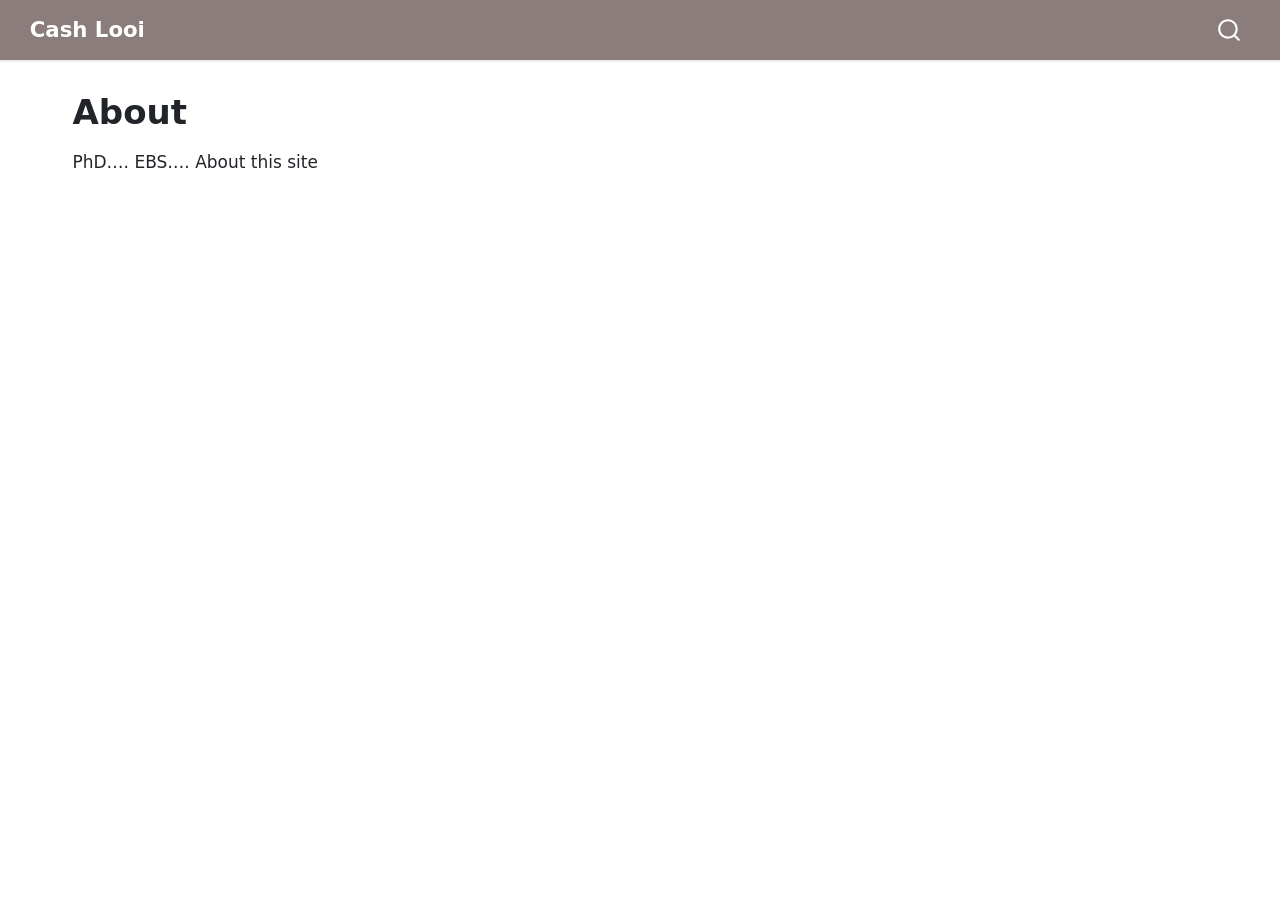
<file: docs/about.html>
<!DOCTYPE html>
<html xmlns="http://www.w3.org/1999/xhtml" lang="en" xml:lang="en"><head>

<meta charset="utf-8">
<meta name="generator" content="quarto-1.6.42">

<meta name="viewport" content="width=device-width, initial-scale=1.0, user-scalable=yes">


<title>About – Cash Looi</title>
<style>
code{white-space: pre-wrap;}
span.smallcaps{font-variant: small-caps;}
div.columns{display: flex; gap: min(4vw, 1.5em);}
div.column{flex: auto; overflow-x: auto;}
div.hanging-indent{margin-left: 1.5em; text-indent: -1.5em;}
ul.task-list{list-style: none;}
ul.task-list li input[type="checkbox"] {
  width: 0.8em;
  margin: 0 0.8em 0.2em -1em; /* quarto-specific, see https://github.com/quarto-dev/quarto-cli/issues/4556 */ 
  vertical-align: middle;
}
</style>


<script src="site_libs/quarto-nav/quarto-nav.js"></script>
<script src="site_libs/quarto-nav/headroom.min.js"></script>
<script src="site_libs/clipboard/clipboard.min.js"></script>
<script src="site_libs/quarto-search/autocomplete.umd.js"></script>
<script src="site_libs/quarto-search/fuse.min.js"></script>
<script src="site_libs/quarto-search/quarto-search.js"></script>
<meta name="quarto:offset" content="./">
<script src="site_libs/quarto-html/quarto.js"></script>
<script src="site_libs/quarto-html/popper.min.js"></script>
<script src="site_libs/quarto-html/tippy.umd.min.js"></script>
<script src="site_libs/quarto-html/anchor.min.js"></script>
<link href="site_libs/quarto-html/tippy.css" rel="stylesheet">
<link href="site_libs/quarto-html/quarto-syntax-highlighting-2f5df379a58b258e96c21c0638c20c03.css" rel="stylesheet" id="quarto-text-highlighting-styles">
<script src="site_libs/bootstrap/bootstrap.min.js"></script>
<link href="site_libs/bootstrap/bootstrap-icons.css" rel="stylesheet">
<link href="site_libs/bootstrap/bootstrap-0cb5735cee7cc8ae56ecf7c7052d4876.min.css" rel="stylesheet" append-hash="true" id="quarto-bootstrap" data-mode="light">
<script id="quarto-search-options" type="application/json">{
  "location": "navbar",
  "copy-button": false,
  "collapse-after": 3,
  "panel-placement": "end",
  "type": "overlay",
  "limit": 50,
  "keyboard-shortcut": [
    "f",
    "/",
    "s"
  ],
  "show-item-context": false,
  "language": {
    "search-no-results-text": "No results",
    "search-matching-documents-text": "matching documents",
    "search-copy-link-title": "Copy link to search",
    "search-hide-matches-text": "Hide additional matches",
    "search-more-match-text": "more match in this document",
    "search-more-matches-text": "more matches in this document",
    "search-clear-button-title": "Clear",
    "search-text-placeholder": "",
    "search-detached-cancel-button-title": "Cancel",
    "search-submit-button-title": "Submit",
    "search-label": "Search"
  }
}</script>


<link rel="stylesheet" href="styles.css">
</head>

<body class="nav-fixed">

<div id="quarto-search-results"></div>
  <header id="quarto-header" class="headroom fixed-top">
    <nav class="navbar navbar-expand-lg " data-bs-theme="dark">
      <div class="navbar-container container-fluid">
      <div class="navbar-brand-container mx-auto">
    <a class="navbar-brand" href="./index.html">
    <span class="navbar-title">Cash Looi</span>
    </a>
  </div>
        <div class="quarto-navbar-tools tools-end">
</div>
          <div id="quarto-search" class="" title="Search"></div>
      </div> <!-- /container-fluid -->
    </nav>
</header>
<!-- content -->
<div id="quarto-content" class="quarto-container page-columns page-rows-contents page-layout-full page-navbar">
<!-- sidebar -->
<!-- margin-sidebar -->
    
<!-- main -->
<main class="content column-page" id="quarto-document-content">

<header id="title-block-header" class="quarto-title-block default">
<div class="quarto-title">
<h1 class="title">About</h1>
</div>



<div class="quarto-title-meta column-page">

    
  
    
  </div>
  


</header>


<p>PhD…. EBS…. About this site</p>



</main> <!-- /main -->
<script id="quarto-html-after-body" type="application/javascript">
window.document.addEventListener("DOMContentLoaded", function (event) {
  const toggleBodyColorMode = (bsSheetEl) => {
    const mode = bsSheetEl.getAttribute("data-mode");
    const bodyEl = window.document.querySelector("body");
    if (mode === "dark") {
      bodyEl.classList.add("quarto-dark");
      bodyEl.classList.remove("quarto-light");
    } else {
      bodyEl.classList.add("quarto-light");
      bodyEl.classList.remove("quarto-dark");
    }
  }
  const toggleBodyColorPrimary = () => {
    const bsSheetEl = window.document.querySelector("link#quarto-bootstrap");
    if (bsSheetEl) {
      toggleBodyColorMode(bsSheetEl);
    }
  }
  toggleBodyColorPrimary();  
  const icon = "";
  const anchorJS = new window.AnchorJS();
  anchorJS.options = {
    placement: 'right',
    icon: icon
  };
  anchorJS.add('.anchored');
  const isCodeAnnotation = (el) => {
    for (const clz of el.classList) {
      if (clz.startsWith('code-annotation-')) {                     
        return true;
      }
    }
    return false;
  }
  const onCopySuccess = function(e) {
    // button target
    const button = e.trigger;
    // don't keep focus
    button.blur();
    // flash "checked"
    button.classList.add('code-copy-button-checked');
    var currentTitle = button.getAttribute("title");
    button.setAttribute("title", "Copied!");
    let tooltip;
    if (window.bootstrap) {
      button.setAttribute("data-bs-toggle", "tooltip");
      button.setAttribute("data-bs-placement", "left");
      button.setAttribute("data-bs-title", "Copied!");
      tooltip = new bootstrap.Tooltip(button, 
        { trigger: "manual", 
          customClass: "code-copy-button-tooltip",
          offset: [0, -8]});
      tooltip.show();    
    }
    setTimeout(function() {
      if (tooltip) {
        tooltip.hide();
        button.removeAttribute("data-bs-title");
        button.removeAttribute("data-bs-toggle");
        button.removeAttribute("data-bs-placement");
      }
      button.setAttribute("title", currentTitle);
      button.classList.remove('code-copy-button-checked');
    }, 1000);
    // clear code selection
    e.clearSelection();
  }
  const getTextToCopy = function(trigger) {
      const codeEl = trigger.previousElementSibling.cloneNode(true);
      for (const childEl of codeEl.children) {
        if (isCodeAnnotation(childEl)) {
          childEl.remove();
        }
      }
      return codeEl.innerText;
  }
  const clipboard = new window.ClipboardJS('.code-copy-button:not([data-in-quarto-modal])', {
    text: getTextToCopy
  });
  clipboard.on('success', onCopySuccess);
  if (window.document.getElementById('quarto-embedded-source-code-modal')) {
    const clipboardModal = new window.ClipboardJS('.code-copy-button[data-in-quarto-modal]', {
      text: getTextToCopy,
      container: window.document.getElementById('quarto-embedded-source-code-modal')
    });
    clipboardModal.on('success', onCopySuccess);
  }
    var localhostRegex = new RegExp(/^(?:http|https):\/\/localhost\:?[0-9]*\//);
    var mailtoRegex = new RegExp(/^mailto:/);
      var filterRegex = new RegExp('/' + window.location.host + '/');
    var isInternal = (href) => {
        return filterRegex.test(href) || localhostRegex.test(href) || mailtoRegex.test(href);
    }
    // Inspect non-navigation links and adorn them if external
 	var links = window.document.querySelectorAll('a[href]:not(.nav-link):not(.navbar-brand):not(.toc-action):not(.sidebar-link):not(.sidebar-item-toggle):not(.pagination-link):not(.no-external):not([aria-hidden]):not(.dropdown-item):not(.quarto-navigation-tool):not(.about-link)');
    for (var i=0; i<links.length; i++) {
      const link = links[i];
      if (!isInternal(link.href)) {
        // undo the damage that might have been done by quarto-nav.js in the case of
        // links that we want to consider external
        if (link.dataset.originalHref !== undefined) {
          link.href = link.dataset.originalHref;
        }
      }
    }
  function tippyHover(el, contentFn, onTriggerFn, onUntriggerFn) {
    const config = {
      allowHTML: true,
      maxWidth: 500,
      delay: 100,
      arrow: false,
      appendTo: function(el) {
          return el.parentElement;
      },
      interactive: true,
      interactiveBorder: 10,
      theme: 'quarto',
      placement: 'bottom-start',
    };
    if (contentFn) {
      config.content = contentFn;
    }
    if (onTriggerFn) {
      config.onTrigger = onTriggerFn;
    }
    if (onUntriggerFn) {
      config.onUntrigger = onUntriggerFn;
    }
    window.tippy(el, config); 
  }
  const noterefs = window.document.querySelectorAll('a[role="doc-noteref"]');
  for (var i=0; i<noterefs.length; i++) {
    const ref = noterefs[i];
    tippyHover(ref, function() {
      // use id or data attribute instead here
      let href = ref.getAttribute('data-footnote-href') || ref.getAttribute('href');
      try { href = new URL(href).hash; } catch {}
      const id = href.replace(/^#\/?/, "");
      const note = window.document.getElementById(id);
      if (note) {
        return note.innerHTML;
      } else {
        return "";
      }
    });
  }
  const xrefs = window.document.querySelectorAll('a.quarto-xref');
  const processXRef = (id, note) => {
    // Strip column container classes
    const stripColumnClz = (el) => {
      el.classList.remove("page-full", "page-columns");
      if (el.children) {
        for (const child of el.children) {
          stripColumnClz(child);
        }
      }
    }
    stripColumnClz(note)
    if (id === null || id.startsWith('sec-')) {
      // Special case sections, only their first couple elements
      const container = document.createElement("div");
      if (note.children && note.children.length > 2) {
        container.appendChild(note.children[0].cloneNode(true));
        for (let i = 1; i < note.children.length; i++) {
          const child = note.children[i];
          if (child.tagName === "P" && child.innerText === "") {
            continue;
          } else {
            container.appendChild(child.cloneNode(true));
            break;
          }
        }
        if (window.Quarto?.typesetMath) {
          window.Quarto.typesetMath(container);
        }
        return container.innerHTML
      } else {
        if (window.Quarto?.typesetMath) {
          window.Quarto.typesetMath(note);
        }
        return note.innerHTML;
      }
    } else {
      // Remove any anchor links if they are present
      const anchorLink = note.querySelector('a.anchorjs-link');
      if (anchorLink) {
        anchorLink.remove();
      }
      if (window.Quarto?.typesetMath) {
        window.Quarto.typesetMath(note);
      }
      if (note.classList.contains("callout")) {
        return note.outerHTML;
      } else {
        return note.innerHTML;
      }
    }
  }
  for (var i=0; i<xrefs.length; i++) {
    const xref = xrefs[i];
    tippyHover(xref, undefined, function(instance) {
      instance.disable();
      let url = xref.getAttribute('href');
      let hash = undefined; 
      if (url.startsWith('#')) {
        hash = url;
      } else {
        try { hash = new URL(url).hash; } catch {}
      }
      if (hash) {
        const id = hash.replace(/^#\/?/, "");
        const note = window.document.getElementById(id);
        if (note !== null) {
          try {
            const html = processXRef(id, note.cloneNode(true));
            instance.setContent(html);
          } finally {
            instance.enable();
            instance.show();
          }
        } else {
          // See if we can fetch this
          fetch(url.split('#')[0])
          .then(res => res.text())
          .then(html => {
            const parser = new DOMParser();
            const htmlDoc = parser.parseFromString(html, "text/html");
            const note = htmlDoc.getElementById(id);
            if (note !== null) {
              const html = processXRef(id, note);
              instance.setContent(html);
            } 
          }).finally(() => {
            instance.enable();
            instance.show();
          });
        }
      } else {
        // See if we can fetch a full url (with no hash to target)
        // This is a special case and we should probably do some content thinning / targeting
        fetch(url)
        .then(res => res.text())
        .then(html => {
          const parser = new DOMParser();
          const htmlDoc = parser.parseFromString(html, "text/html");
          const note = htmlDoc.querySelector('main.content');
          if (note !== null) {
            // This should only happen for chapter cross references
            // (since there is no id in the URL)
            // remove the first header
            if (note.children.length > 0 && note.children[0].tagName === "HEADER") {
              note.children[0].remove();
            }
            const html = processXRef(null, note);
            instance.setContent(html);
          } 
        }).finally(() => {
          instance.enable();
          instance.show();
        });
      }
    }, function(instance) {
    });
  }
      let selectedAnnoteEl;
      const selectorForAnnotation = ( cell, annotation) => {
        let cellAttr = 'data-code-cell="' + cell + '"';
        let lineAttr = 'data-code-annotation="' +  annotation + '"';
        const selector = 'span[' + cellAttr + '][' + lineAttr + ']';
        return selector;
      }
      const selectCodeLines = (annoteEl) => {
        const doc = window.document;
        const targetCell = annoteEl.getAttribute("data-target-cell");
        const targetAnnotation = annoteEl.getAttribute("data-target-annotation");
        const annoteSpan = window.document.querySelector(selectorForAnnotation(targetCell, targetAnnotation));
        const lines = annoteSpan.getAttribute("data-code-lines").split(",");
        const lineIds = lines.map((line) => {
          return targetCell + "-" + line;
        })
        let top = null;
        let height = null;
        let parent = null;
        if (lineIds.length > 0) {
            //compute the position of the single el (top and bottom and make a div)
            const el = window.document.getElementById(lineIds[0]);
            top = el.offsetTop;
            height = el.offsetHeight;
            parent = el.parentElement.parentElement;
          if (lineIds.length > 1) {
            const lastEl = window.document.getElementById(lineIds[lineIds.length - 1]);
            const bottom = lastEl.offsetTop + lastEl.offsetHeight;
            height = bottom - top;
          }
          if (top !== null && height !== null && parent !== null) {
            // cook up a div (if necessary) and position it 
            let div = window.document.getElementById("code-annotation-line-highlight");
            if (div === null) {
              div = window.document.createElement("div");
              div.setAttribute("id", "code-annotation-line-highlight");
              div.style.position = 'absolute';
              parent.appendChild(div);
            }
            div.style.top = top - 2 + "px";
            div.style.height = height + 4 + "px";
            div.style.left = 0;
            let gutterDiv = window.document.getElementById("code-annotation-line-highlight-gutter");
            if (gutterDiv === null) {
              gutterDiv = window.document.createElement("div");
              gutterDiv.setAttribute("id", "code-annotation-line-highlight-gutter");
              gutterDiv.style.position = 'absolute';
              const codeCell = window.document.getElementById(targetCell);
              const gutter = codeCell.querySelector('.code-annotation-gutter');
              gutter.appendChild(gutterDiv);
            }
            gutterDiv.style.top = top - 2 + "px";
            gutterDiv.style.height = height + 4 + "px";
          }
          selectedAnnoteEl = annoteEl;
        }
      };
      const unselectCodeLines = () => {
        const elementsIds = ["code-annotation-line-highlight", "code-annotation-line-highlight-gutter"];
        elementsIds.forEach((elId) => {
          const div = window.document.getElementById(elId);
          if (div) {
            div.remove();
          }
        });
        selectedAnnoteEl = undefined;
      };
        // Handle positioning of the toggle
    window.addEventListener(
      "resize",
      throttle(() => {
        elRect = undefined;
        if (selectedAnnoteEl) {
          selectCodeLines(selectedAnnoteEl);
        }
      }, 10)
    );
    function throttle(fn, ms) {
    let throttle = false;
    let timer;
      return (...args) => {
        if(!throttle) { // first call gets through
            fn.apply(this, args);
            throttle = true;
        } else { // all the others get throttled
            if(timer) clearTimeout(timer); // cancel #2
            timer = setTimeout(() => {
              fn.apply(this, args);
              timer = throttle = false;
            }, ms);
        }
      };
    }
      // Attach click handler to the DT
      const annoteDls = window.document.querySelectorAll('dt[data-target-cell]');
      for (const annoteDlNode of annoteDls) {
        annoteDlNode.addEventListener('click', (event) => {
          const clickedEl = event.target;
          if (clickedEl !== selectedAnnoteEl) {
            unselectCodeLines();
            const activeEl = window.document.querySelector('dt[data-target-cell].code-annotation-active');
            if (activeEl) {
              activeEl.classList.remove('code-annotation-active');
            }
            selectCodeLines(clickedEl);
            clickedEl.classList.add('code-annotation-active');
          } else {
            // Unselect the line
            unselectCodeLines();
            clickedEl.classList.remove('code-annotation-active');
          }
        });
      }
  const findCites = (el) => {
    const parentEl = el.parentElement;
    if (parentEl) {
      const cites = parentEl.dataset.cites;
      if (cites) {
        return {
          el,
          cites: cites.split(' ')
        };
      } else {
        return findCites(el.parentElement)
      }
    } else {
      return undefined;
    }
  };
  var bibliorefs = window.document.querySelectorAll('a[role="doc-biblioref"]');
  for (var i=0; i<bibliorefs.length; i++) {
    const ref = bibliorefs[i];
    const citeInfo = findCites(ref);
    if (citeInfo) {
      tippyHover(citeInfo.el, function() {
        var popup = window.document.createElement('div');
        citeInfo.cites.forEach(function(cite) {
          var citeDiv = window.document.createElement('div');
          citeDiv.classList.add('hanging-indent');
          citeDiv.classList.add('csl-entry');
          var biblioDiv = window.document.getElementById('ref-' + cite);
          if (biblioDiv) {
            citeDiv.innerHTML = biblioDiv.innerHTML;
          }
          popup.appendChild(citeDiv);
        });
        return popup.innerHTML;
      });
    }
  }
});
</script>
</div> <!-- /content -->




</body></html>
</file>
<file: docs/site_libs/quarto-html/tippy.css>
.tippy-box[data-animation=fade][data-state=hidden]{opacity:0}[data-tippy-root]{max-width:calc(100vw - 10px)}.tippy-box{position:relative;background-color:#333;color:#fff;border-radius:4px;font-size:14px;line-height:1.4;white-space:normal;outline:0;transition-property:transform,visibility,opacity}.tippy-box[data-placement^=top]>.tippy-arrow{bottom:0}.tippy-box[data-placement^=top]>.tippy-arrow:before{bottom:-7px;left:0;border-width:8px 8px 0;border-top-color:initial;transform-origin:center top}.tippy-box[data-placement^=bottom]>.tippy-arrow{top:0}.tippy-box[data-placement^=bottom]>.tippy-arrow:before{top:-7px;left:0;border-width:0 8px 8px;border-bottom-color:initial;transform-origin:center bottom}.tippy-box[data-placement^=left]>.tippy-arrow{right:0}.tippy-box[data-placement^=left]>.tippy-arrow:before{border-width:8px 0 8px 8px;border-left-color:initial;right:-7px;transform-origin:center left}.tippy-box[data-placement^=right]>.tippy-arrow{left:0}.tippy-box[data-placement^=right]>.tippy-arrow:before{left:-7px;border-width:8px 8px 8px 0;border-right-color:initial;transform-origin:center right}.tippy-box[data-inertia][data-state=visible]{transition-timing-function:cubic-bezier(.54,1.5,.38,1.11)}.tippy-arrow{width:16px;height:16px;color:#333}.tippy-arrow:before{content:"";position:absolute;border-color:transparent;border-style:solid}.tippy-content{position:relative;padding:5px 9px;z-index:1}
</file>
<file: docs/site_libs/quarto-html/quarto-syntax-highlighting-2f5df379a58b258e96c21c0638c20c03.css>
/* quarto syntax highlight colors */
:root {
  --quarto-hl-ot-color: #003B4F;
  --quarto-hl-at-color: #657422;
  --quarto-hl-ss-color: #20794D;
  --quarto-hl-an-color: #5E5E5E;
  --quarto-hl-fu-color: #4758AB;
  --quarto-hl-st-color: #20794D;
  --quarto-hl-cf-color: #003B4F;
  --quarto-hl-op-color: #5E5E5E;
  --quarto-hl-er-color: #AD0000;
  --quarto-hl-bn-color: #AD0000;
  --quarto-hl-al-color: #AD0000;
  --quarto-hl-va-color: #111111;
  --quarto-hl-bu-color: inherit;
  --quarto-hl-ex-color: inherit;
  --quarto-hl-pp-color: #AD0000;
  --quarto-hl-in-color: #5E5E5E;
  --quarto-hl-vs-color: #20794D;
  --quarto-hl-wa-color: #5E5E5E;
  --quarto-hl-do-color: #5E5E5E;
  --quarto-hl-im-color: #00769E;
  --quarto-hl-ch-color: #20794D;
  --quarto-hl-dt-color: #AD0000;
  --quarto-hl-fl-color: #AD0000;
  --quarto-hl-co-color: #5E5E5E;
  --quarto-hl-cv-color: #5E5E5E;
  --quarto-hl-cn-color: #8f5902;
  --quarto-hl-sc-color: #5E5E5E;
  --quarto-hl-dv-color: #AD0000;
  --quarto-hl-kw-color: #003B4F;
}

/* other quarto variables */
:root {
  --quarto-font-monospace: SFMono-Regular, Menlo, Monaco, Consolas, "Liberation Mono", "Courier New", monospace;
}

pre > code.sourceCode > span {
  color: #003B4F;
}

code span {
  color: #003B4F;
}

code.sourceCode > span {
  color: #003B4F;
}

div.sourceCode,
div.sourceCode pre.sourceCode {
  color: #003B4F;
}

code span.ot {
  color: #003B4F;
  font-style: inherit;
}

code span.at {
  color: #657422;
  font-style: inherit;
}

code span.ss {
  color: #20794D;
  font-style: inherit;
}

code span.an {
  color: #5E5E5E;
  font-style: inherit;
}

code span.fu {
  color: #4758AB;
  font-style: inherit;
}

code span.st {
  color: #20794D;
  font-style: inherit;
}

code span.cf {
  color: #003B4F;
  font-weight: bold;
  font-style: inherit;
}

code span.op {
  color: #5E5E5E;
  font-style: inherit;
}

code span.er {
  color: #AD0000;
  font-style: inherit;
}

code span.bn {
  color: #AD0000;
  font-style: inherit;
}

code span.al {
  color: #AD0000;
  font-style: inherit;
}

code span.va {
  color: #111111;
  font-style: inherit;
}

code span.bu {
  font-style: inherit;
}

code span.ex {
  font-style: inherit;
}

code span.pp {
  color: #AD0000;
  font-style: inherit;
}

code span.in {
  color: #5E5E5E;
  font-style: inherit;
}

code span.vs {
  color: #20794D;
  font-style: inherit;
}

code span.wa {
  color: #5E5E5E;
  font-style: italic;
}

code span.do {
  color: #5E5E5E;
  font-style: italic;
}

code span.im {
  color: #00769E;
  font-style: inherit;
}

code span.ch {
  color: #20794D;
  font-style: inherit;
}

code span.dt {
  color: #AD0000;
  font-style: inherit;
}

code span.fl {
  color: #AD0000;
  font-style: inherit;
}

code span.co {
  color: #5E5E5E;
  font-style: inherit;
}

code span.cv {
  color: #5E5E5E;
  font-style: italic;
}

code span.cn {
  color: #8f5902;
  font-style: inherit;
}

code span.sc {
  color: #5E5E5E;
  font-style: inherit;
}

code span.dv {
  color: #AD0000;
  font-style: inherit;
}

code span.kw {
  color: #003B4F;
  font-weight: bold;
  font-style: inherit;
}

.prevent-inlining {
  content: "</";
}

/*# sourceMappingURL=35eb38a806ee71ea6d2563be2308c832.css.map */
</file>
<file: docs/styles.css>
/* navbar background */
.navbar {
  background-color: #8B7D7B;
  border-bottom: 2px solid #EDEDED;
}

/* normal nav links */
.navbar a {
  color: white;
}

/* nav link hover */
.navbar-nav .nav-link:hover {
  text-decoration: underline;
  color: inherit !important;
}

/* active nav link (current page) */
.navbar-nav .nav-link.active {
  color: #333333 !important;
}

/* SITE TITLE / navbar-brand styling */
.navbar-brand {
  color: white !important;       /* normal color */
  text-decoration: none;
}

/* site title hover */
.navbar-brand:hover {
  text-decoration: underline;
  color: inherit !important;       /* same as normal */
}

/* site title active (when on homepage) */
.navbar-brand.active {
  color: #333333 !important;     /* black when active */
}

a {
  text-decoration: none !important; /* Removes the underline */
  color: inherit !important;        /* Makes the link the same color as regular text */
  font-weight: bold !important;     /* Makes the link bold */
}

/* Optional: Add a slight color change when you hover over the link so users know it's clickable */
a:hover {
  color: #555 !important; 
}
</file>
